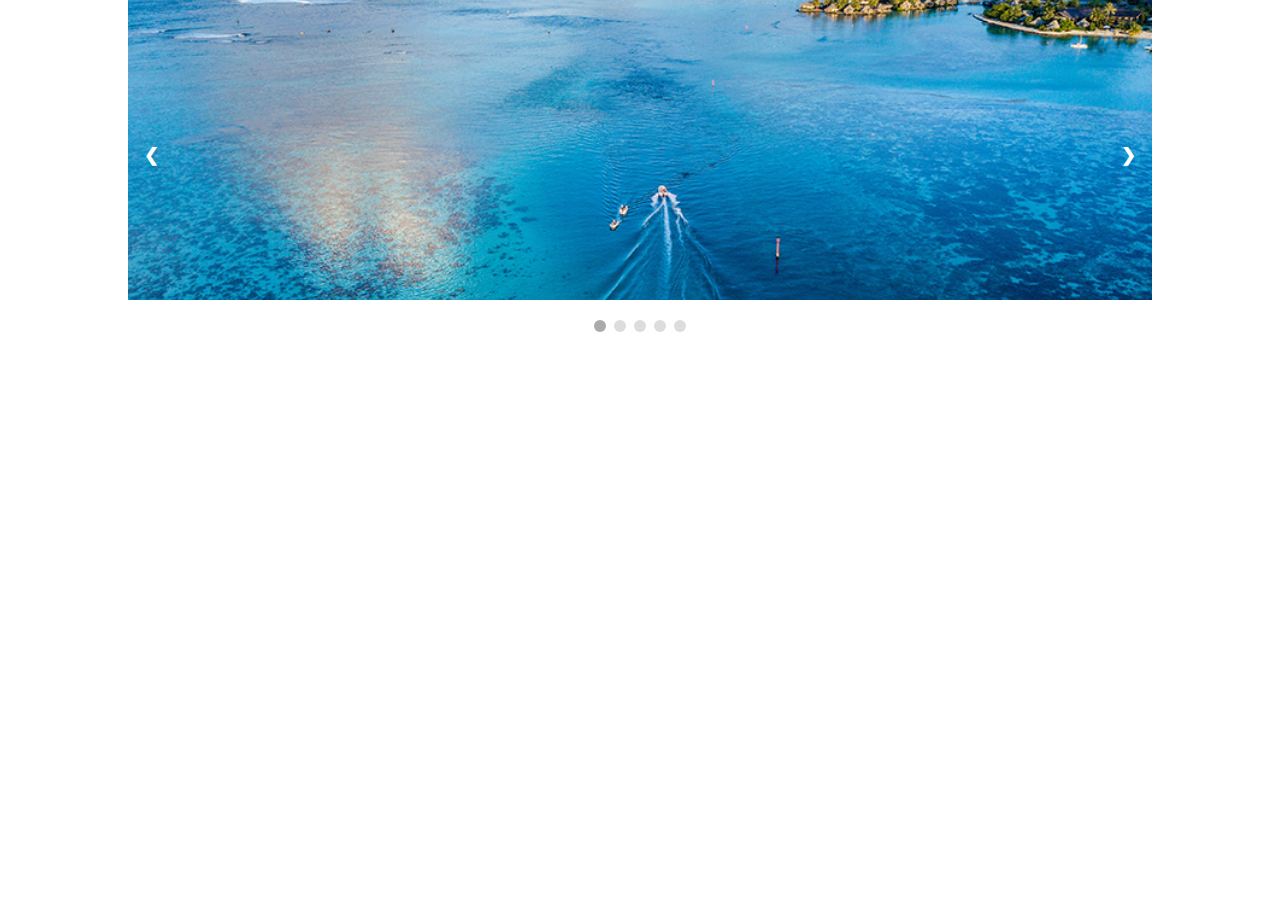
<file: Task2/index.html>
<!DOCTYPE html>
<html lang="en">
<head>
    <meta charset="UTF-8">
    <title>HomeWork</title>
    <link rel="stylesheet" href="css/style.css">
</head>
<body>
<div class="slider">
    <div class="item">
        <img src="image/slide1.jpg" alt="Первый слайд">
    </div>

    <div class="item">
        <img src="image/slide2.jpg" alt="Второй слайд">
    </div>

    <div class="item">
        <img src="image/slide3.jpg" alt="Третий слайд">>
    </div>
    <div class="item">
        <img src="image/slide4.jpg" alt="Четвертый слайд">
    </div>
    <div class="item">
        <img src="image/slide5.jpg" alt="Пятый слайд">
    </div>
    <a class="prev" onclick="minusSlide()">&#10094;</a>
    <a class="next" onclick="plusSlide()">&#10095;</a>
</div>
<br>
<div class="slider-dots">
    <span class="slider-dots_item" onclick="currentSlide(1)"></span>
    <span class="slider-dots_item" onclick="currentSlide(2)"></span>
    <span class="slider-dots_item" onclick="currentSlide(3)"></span>
    <span class="slider-dots_item" onclick="currentSlide(4)"></span>
    <span class="slider-dots_item" onclick="currentSlide(5)"></span>
</div>
<script src="js/js.js"></script>
</body>
</html>
</file>
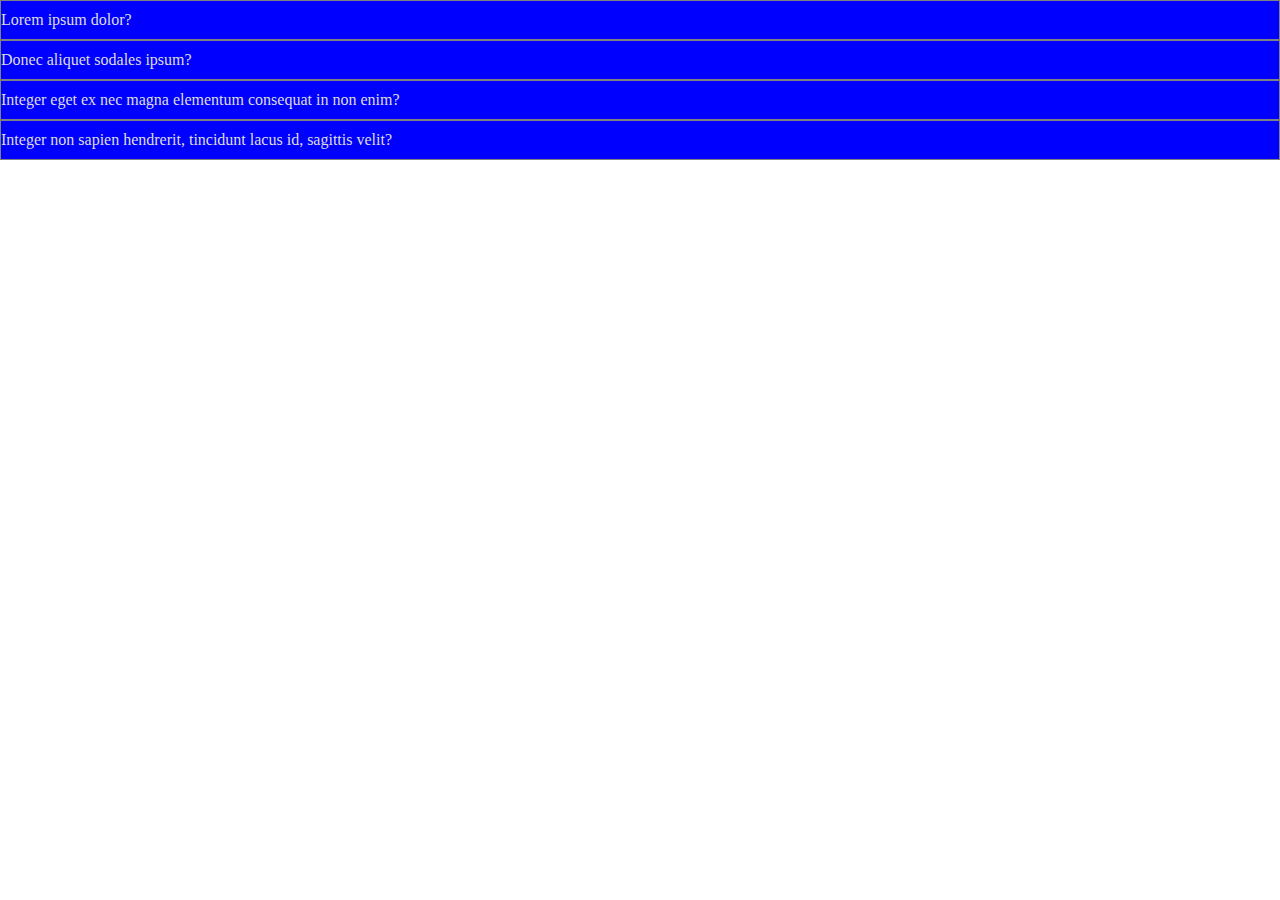
<file: Task3/index.html>
<!DOCTYPE html>
<html lang="en">
<head>
    <meta charset="UTF-8">
    <title>HomeWork</title>
    <link rel="stylesheet" href="css/style.css">
</head>
<body>
<p class="title"><a href="#hidden1" onclick="view('hidden1'); return false">Lorem ipsum dolor?</a></p>
<div id="hidden1" style="display: none;">
    <p class="text">Lorem ipsum dolor sit amet, consectetur adipiscing elit. Vivamus pretium libero ac mauris pretium, eget
        aliquam mauris accumsan. Nulla vehicula diam id massa vulputate, sit amet sollicitudin risus dignissim.
        Quisque nec ipsum ultricies, placerat nulla sit amet, faucibus augue. Quisque rhoncus lorem nisl, in mattis
        diam rhoncus eget. Integer at hendrerit tortor. Nam vitae risus in risus vestibulum pellentesque. Etiam
        consectetur tristique odio, eu laoreet neque. Maecenas et imperdiet ligula.
    </p>
</div>
<p class="title"><a href="#hidden2" onclick="view('hidden2'); return false">Donec aliquet sodales ipsum?</a></p>
<div id="hidden2" style="display: none;">
    <p class="text"> Donec aliquet sodales ipsum. Suspendisse ante ante, pellentesque eget euismod eu, molestie sit amet elit.
        Aenean a neque ut libero egestas porttitor et molestie risus. Mauris malesuada venenatis odio, vitae
        bibendum mi porta non. Cras sed leo ut ex sagittis commodo at a leo. Ut molestie laoreet nisl, tempor auctor
        purus viverra vel. Fusce id fermentum lectus, sit amet dignissim risus. Etiam lacinia bibendum nisl,
        consequat scelerisque diam laoreet pellentesque. Nam molestie ligula id orci tincidunt, et iaculis justo
        suscipit. Pellentesque rutrum ligula et egestas dignissim. Mauris nec diam a nibh vulputate gravida. Integer
        convallis tellus dolor, eget ultricies enim lobortis et. Cras eu tempor nibh. Sed dignissim fringilla
        egestas.

    </p>
</div>
<p class="title"><a href="#hidden3" onclick="view('hidden3'); return false">Integer eget ex nec magna elementum consequat in non
    enim?</a></p>
<div id="hidden3" style="display: none;">
    <p class="text">Integer eget ex nec magna elementum consequat in non enim. Maecenas ultricies erat quis tortor fringilla
        ullamcorper. Nullam at elementum magna. Integer eleifend, ante pellentesque suscipit consequat, erat massa
        hendrerit eros, id tincidunt ex sem id enim. Quisque ac dapibus urna. In hac habitasse platea dictumst.
        Donec ut metus eget enim iaculis rutrum. Sed et dictum ante. Donec rhoncus interdum sapien non volutpat.
        Etiam bibendum lectus erat, nec scelerisque nunc porta et. Maecenas vel velit metus. Ut quis dui sed massa
        auctor gravida a in massa. Donec rutrum leo id varius mattis. Etiam at arcu luctus, malesuada sapien eget,
        facilisis sapien.
        Phasellus quis eros lacinia felis volutpat interdum id vitae magna. Aenean fringilla mi augue, eget suscipit
        lacus tincidunt vel. Praesent tincidunt rhoncus efficitur. Quisque nisi lacus, pharetra sit amet efficitur
        congue, interdum nec arcu. Suspendisse molestie faucibus dolor, in pellentesque elit feugiat ut. Ut pretium
        eget sapien sed ullamcorper. Pellentesque vitae nunc sem. Nullam sit amet enim sapien. Curabitur et
        porttitor sapien. Nulla sagittis rhoncus arcu, non elementum purus lacinia non. Pellentesque nec augue
        lobortis lorem rutrum mattis.

    </p>
</div>
<p class="title"><a href="#hidden4" onclick="view('hidden4'); return false">Integer non sapien hendrerit, tincidunt lacus id, sagittis
    velit?</a></p>
<div id="hidden4" style="display: none;">
    <p class="text"> Integer non sapien hendrerit, tincidunt lacus id, sagittis velit. Proin a lacus sed nulla mattis vestibulum
        sed et justo. Donec tincidunt est felis, eu rutrum dolor rhoncus ac. Duis eget dui congue, venenatis mauris
        eu, sollicitudin diam. Sed ornare tellus id turpis sagittis, in ultricies augue suscipit. Curabitur et justo
        sem. Quisque quis justo est. Suspendisse eget tempor nulla, ut dictum risus. Cras dictum et nisl pulvinar
        lobortis. Donec at convallis sem. Mauris pretium, elit vel fringilla consectetur, quam nisl convallis est,
        fringilla pharetra lectus enim ut velit. Vivamus et est vitae mauris suscipit aliquam in quis dolor. Aliquam
        laoreet, dolor nec feugiat porta, dui lectus ultricies nisi, sollicitudin lobortis mi mi ut ante.
        Lorem ipsum dolor sit amet, consectetur adipiscing elit. In felis elit, aliquet vel nibh sit amet, fringilla
        tincidunt arcu. Vestibulum vehicula eros sed dolor ornare suscipit. Suspendisse aliquam magna id dui
        pellentesque ultrices. Sed gravida lectus in mi faucibus auctor. Nam blandit ex sed urna imperdiet pharetra.
        Donec scelerisque pretium mi sit amet scelerisque. Duis a erat orci.

    </p>
</div>
<script src="js/js.js"></script>
</body>
</html>
</file>
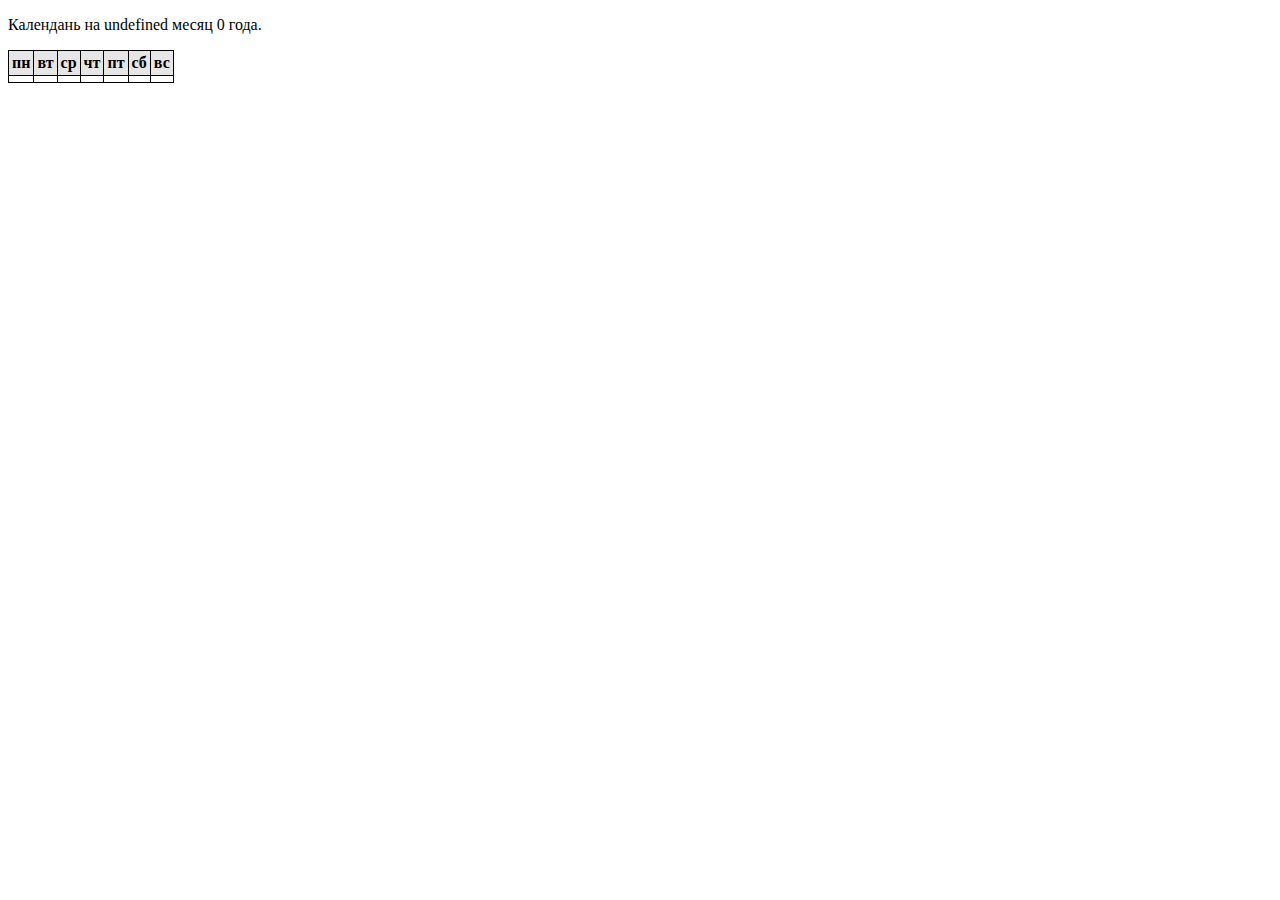
<file: Task5/index.html>
<!DOCTYPE html>
<html lang="en">
<head>
    <meta charset="UTF-8">
    <title>HomeWork</title>
    <link rel="stylesheet" href="css/style.css">
</head>
<body>
<p id="text"></p>
<div id="calendar"></div>
<script src="js/js.js"></script>
</body>
</html>
</file>
<file: Task2/css/style.css>
* {
    margin: 0;
    padding: 0;
}

.slider {
    max-width: 80%;
    position: relative;
    height: 300px;
    margin: auto;
}

.slider .item img {
    object-fit: cover;
    width: 100%;
    height: 300px;
}

.slider .prev, .slider .next {
    cursor: pointer;
    position: absolute;
    top: 50%;
    width: auto;
    margin-top: -22px;
    padding: 16px;
    color: white;
    font-weight: bold;
    font-size: 18px;
    transition: 0.6s ease;
    border-radius: 0 3px 3px 0;
}


.slider .next {
    right: 0;
    border-radius: 3px 0 0 3px;
}

.slider .prev:hover,
.slider .next:hover {
    background-color: rgba(0, 0, 0, 0.8);
}

.slider-dots {
    text-align: center;

}

.slider-dots_item {
    cursor: pointer;
    height: 12px;
    width: 12px;
    margin: 0 2px;
    background-color: #ddd;
    border-radius: 50%;
    display: inline-block;
    transition: background-color 0.6s ease;
}

.active,
.slider-dots_item:hover {
    background-color: #aaa;
}
</file>
<file: Task3/css/style.css>
* {
    padding: 0;
    margin: 0;
}

a {
    text-decoration: none;
    color: #dddddd;
}

.title {
    padding-top: 10px;
    padding-bottom: 10px;
    border: 1px solid grey;
    background-color: blue;
}

.text {
    padding-top: 5px;
    padding-bottom: 5px;
    border: 1px solid grey;
    background-color: lightblue;
}
</file>
<file: Task5/css/style.css>
table {
    border-collapse: collapse;
}

td, th {
    border: 1px solid black;
    padding: 3px;
    text-align: center;
}

th {
    font-weight: bold;
    background-color: #E6E6E6;
}
</file>
